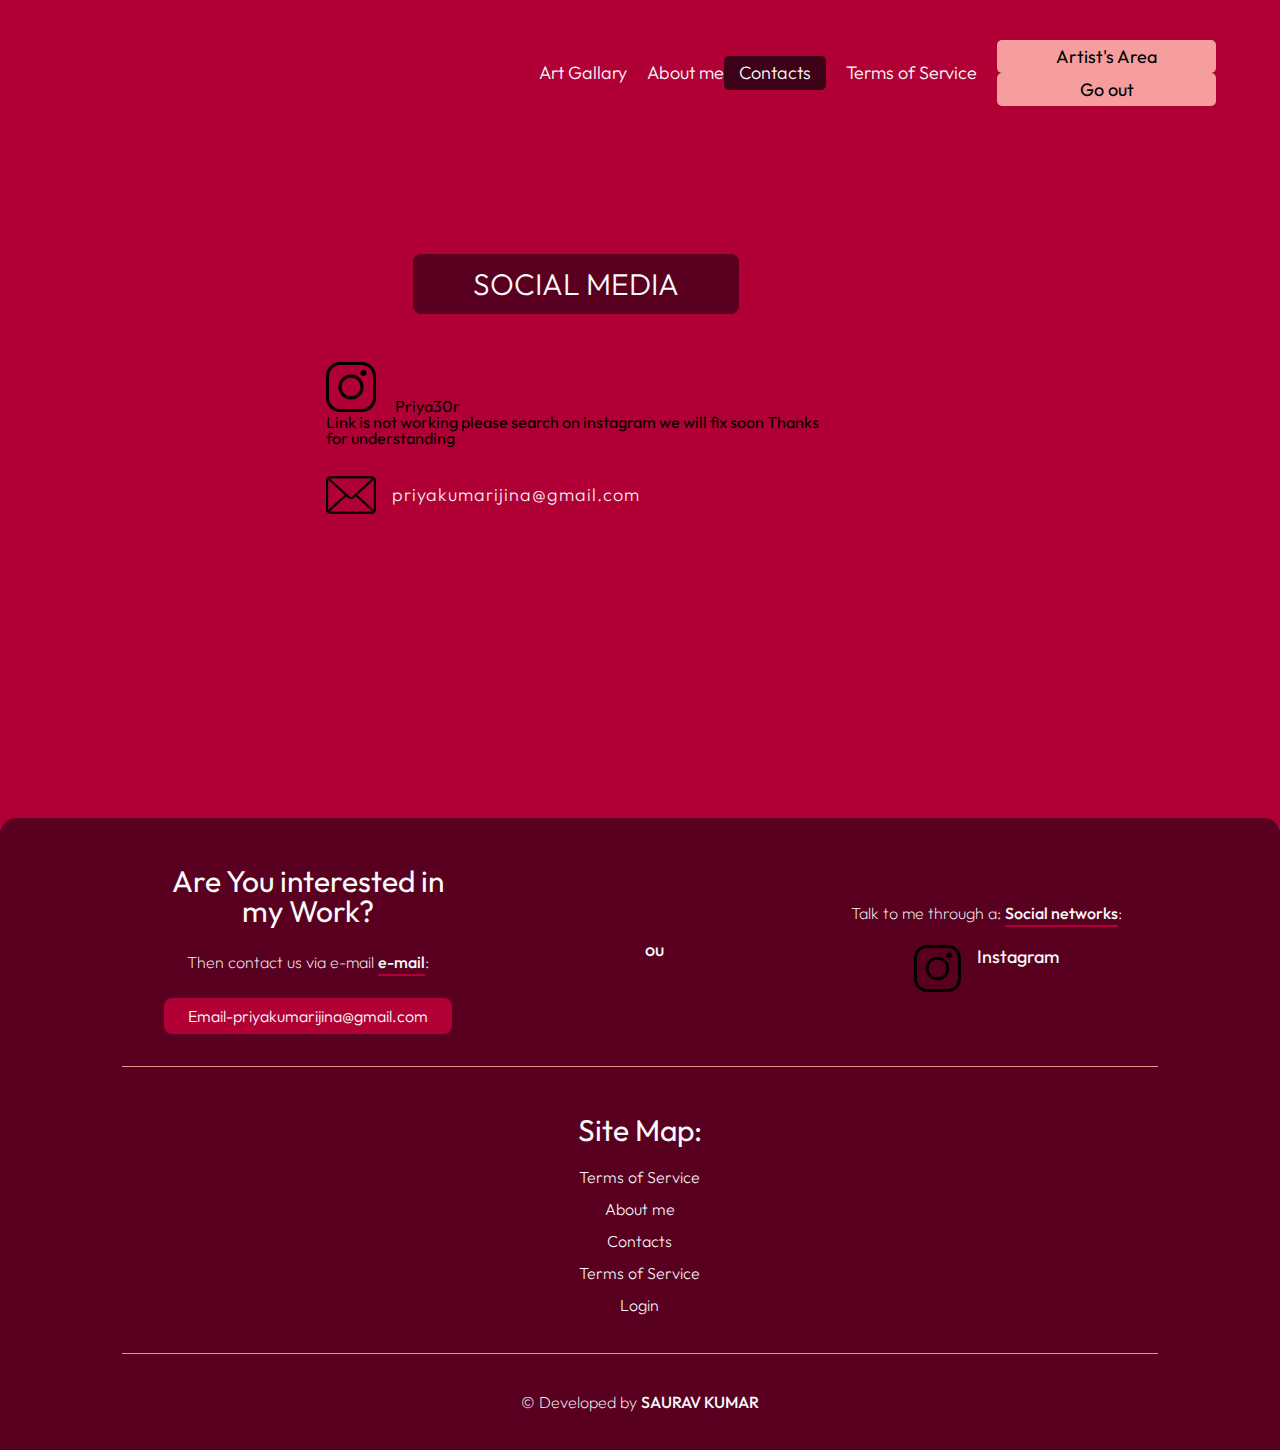
<file: html/contatos.html>
<!DOCTYPE html>
<html lang="pt-br">
<head>
    <meta charset="UTF-8">
    <meta name="viewport" content="width=device-width, initial-scale=1.0">
    <meta name="author" content="Mariana Matias Siqueira">

    <title>SOCIAL MEDIA - PRIYA PAINTINGS</title>

    <link rel="shortcut icon" href="../img/icon.png" type="image/x-icon">
    <link rel="stylesheet" href="../style.css" type="text/css">
</head>
<body>

    <!-- CABEÇALHO: -->
    <header class="cabecalho" id="topo">

        <!-- NAVEGAÇÃO: -->
        <button class="cabecalho__nav__btn" type="button" onclick="abrindoMenu()">
            <img class="nav__btn-hamburgue" src="../img/menu-fechado.svg" alt="Menu Fechado">
        </button>

        <nav class="cabecalho__nav">

            <img src="../img/menu-aberto.svg" alt="Menu Aberto" class="cabecalho__nav__icone" onclick="abrindoMenu()" tabindex="0">

            <h3 class="cabecalho__nav__titulo">Menu:</h3>

            <ul class="cabecalho__nav__lista">
                <li class="nav__lista__itens">
                    <a href="../index.html">Art Gallary</a>
                </li>
                <li class="nav__lista__itens">
                    <a href="sobre.html">About me</a>
                </li>
                <li class="nav__lista__itens nav-ativo">
                    <a href="contatos.html">Contacts</a>
                </li>


                <!-- <li class="nav__lista__itens"> -->
                    <!-- <a href="">Currículo</a> -->
                <!-- </li> -->

                <li class="nav__lista__itens">
                    <a href="termos.html">Terms of Service</a>
                </li>
            </ul>

            <div class="cabecalho__nav__btn-login">
                <button class="cabecalho__nav__btn-entrar"><a href="login.html">Artist's Area</a></button>
                <button class="cabecalho__nav__btn-sair">Go out</button>
            </div>
        </nav>

        
    </header>
    <!-- FIM DO CABEÇALHO -->

    <!-- CONTEUDO PRINCIPAL: -->
    <main class="principal__contatos">

        <h1 class="principal__contatos__titulo">SOCIAL MEDIA</h1>

        <div class="contatos-container">
            <a href="" class="contacts-item">
                <img src="../img/instagram.svg" alt="icone e logotipo do instagram">
                <span>Priya30r</span>
                <div>
                </div>
                <span>Link is not working please search on instagram we will fix soon</span>
                <span> Thanks for understanding</span>
            </a>


            <a href="" class="contatos-item">
                <img src="../img/email.svg" alt="icone de uma carta de correios">
                <span>priyakumarijina@gmail.com</span>
            </a>
        </div>

    </main>
    <!-- FIM DO CONTEUDO PRINCIPAL -->

    <!-- RODAPÉ: -->
    <footer class="rodape">
        <div class="rodape__contatos">
            <div class="rodape__contatos-email">
                <h3>Are You interested in my Work?</h3>
                <p>Then contact us via e-mail <strong>e-mail</strong>:</p>
                <button>Email-priyakumarijina@gmail.com</button>
            </div>

            <div>
                <p><strong>ou</strong></p>
            </div>

            <div class="rodape__contatos-redes">
                <p>Talk to me through a: <strong>Social networks</strong>:</p>

                <div class="contatos-redes-img">
                    <a href=""><img src="../img/instagram.svg" alt="instagram do artista"></a>

                    <a href="https://www.instagram.com/priya30r?igsh=MW5lYXpsNXc5bXlnNQ=="><button oneclick="document.location='https://www.instagram.com/priya30r'" >Instagram</button>
                        </a>
                    </div>
                   
                </div>
            </div>
        </div>

        <div class="rodape__mapa-site">
            <h3>Site Map:</h3>
            <ul>
                <li><a href="../index.html">Terms of Service</a></li>   
                <li><a href="sobre.html">About me</a></li>
                <li><a href="contatos.html">Contacts</a></li>
                <li><a href="termos.html">Terms of Service</a></li>
                <li><a href="login.html">Login</a></li>
            </ul>
        </div>

        <div class="rodape__creditos">
            <span class="rodape__desenvolvedor">&copy Developed by <a href="https://github.com/Saurav18aug/" target="_blank">SAURAV KUMAR</a></span>
        </div>

    </footer>
    <!-- FIM DO RODAPÉ -->

    <!-- SCRIPT: -->
    <script type="text/javascript" src="../script/menu-mobile.js"></script>
</body>
</html>
</file>
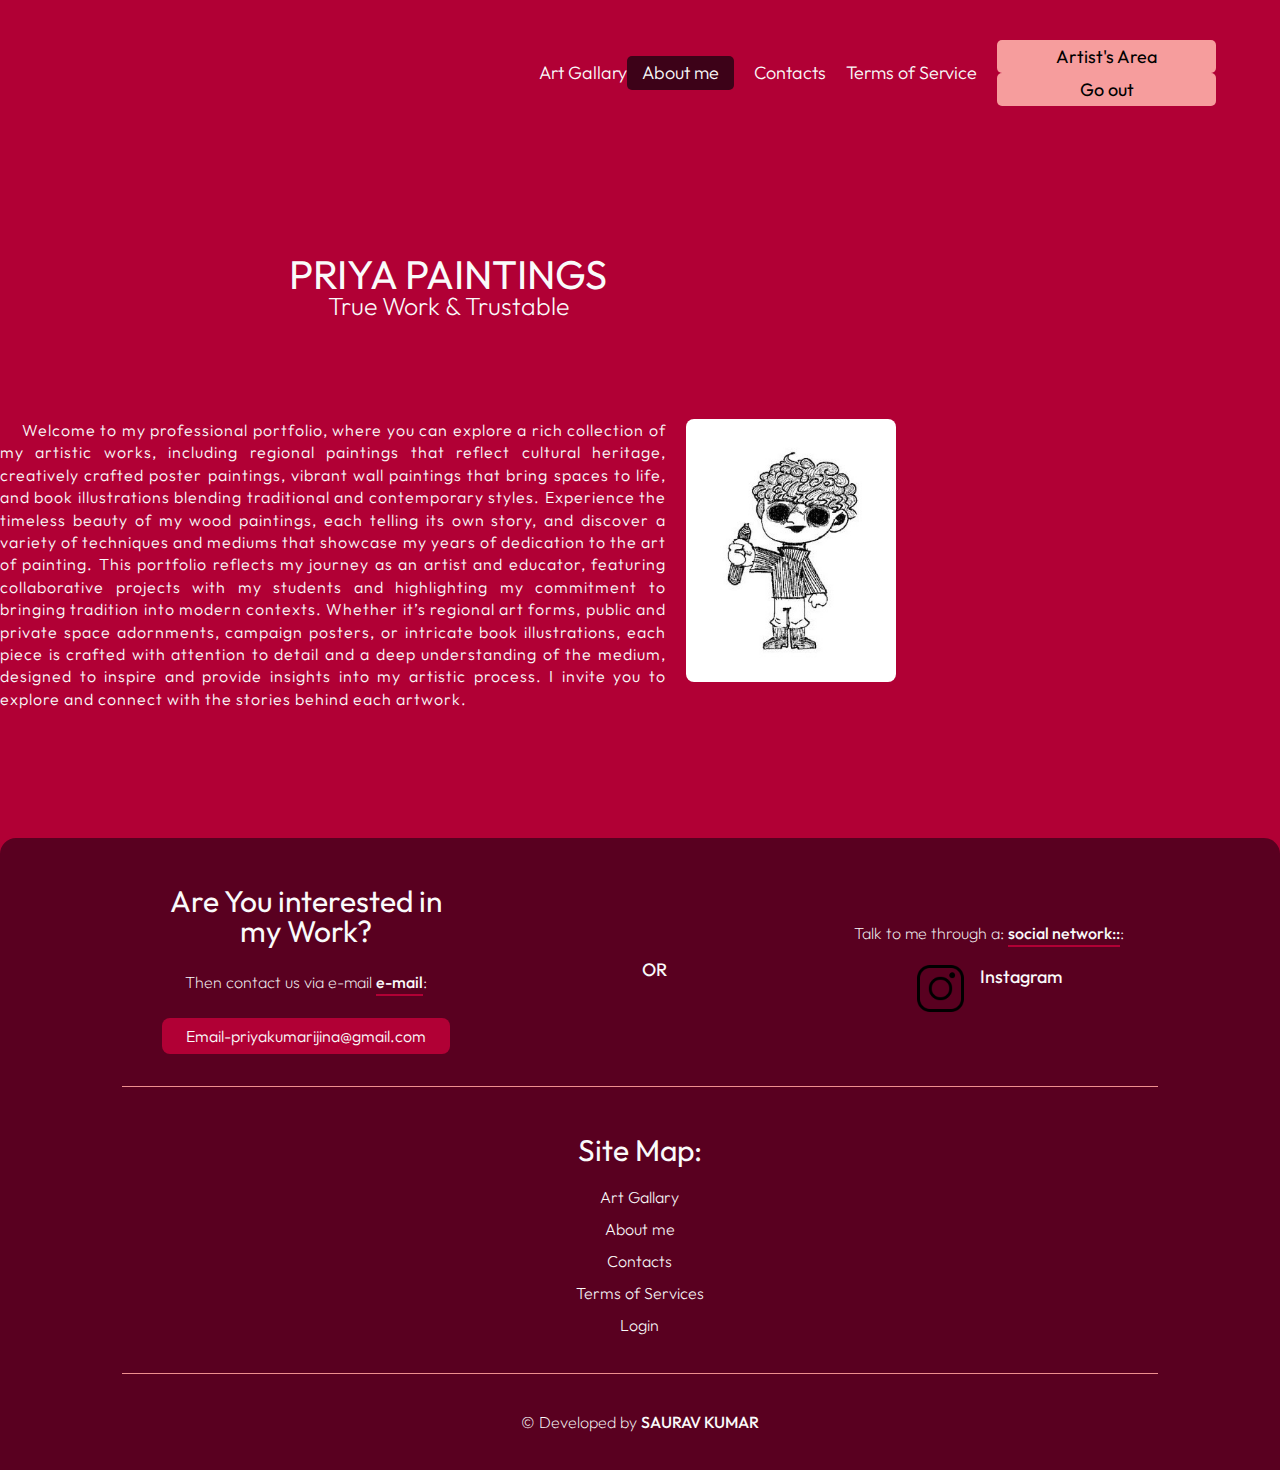
<file: html/sobre.html>
<!DOCTYPE html>
<html lang="pt-br">
<head>
    <meta charset="UTF-8">
    <meta name="viewport" content="width=device-width, initial-scale=1.0">
    <meta name="author" content="Mariana Matias Siqueira">

    <title>About me - PRIYA PAINTINGS</title>

    <link rel="shortcut icon" href="../img/icon.png" type="image/x-icon">
    <link rel="stylesheet" href="../style.css" type="text/css"> 
</head>
<body>
    
    <!-- CABEÇALHO: -->
    <header class="cabecalho" id="topo">

        <!-- NAVEGAÇÃO: -->
        <button class="cabecalho__nav__btn" type="button" onclick="abrindoMenu()">
            <img class="nav__btn-hamburgue" src="../img/menu-fechado.svg" alt="Menu Fechado">
        </button>

        <nav class="cabecalho__nav">

            <img src="../img/menu-aberto.svg" alt="Menu Aberto" class="cabecalho__nav__icone" onclick="abrindoMenu()" tabindex="0">

            <h3 class="cabecalho__nav__titulo">Menu:</h3>

            <ul class="cabecalho__nav__lista">
                <li class="nav__lista__itens">
                    <a href="../index.html">Art Gallary</a>
                </li>
                <li class="nav__lista__itens nav-ativo">
                    <a href="sobre.html">About me</a>
                </li>
                <li class="nav__lista__itens">
                    <a href="contatos.html">Contacts</a>


                <!-- </li> -->
                <!-- <li class="nav__lista__itens"> -->
                    <!-- <a href="">CurrS</a> -->
                <!-- </li> -->


                <li class="nav__lista__itens">
                    <a href="termos.html">Terms of Service</a>
                </li>
            </ul>

            <div class="cabecalho__nav__btn-login">
                <button class="cabecalho__nav__btn-entrar"><a href="login.html">Artist's Area</a></button>
                <button class="cabecalho__nav__btn-sair">Go out</button>
            </div>
        </nav>

        
    </header>
    <!-- FIM DO CABEÇALHO -->

    <!-- CONTEUDO PRINCIPAL: -->
    <main class="principal__sobre">
        <div class="principal__titulo">
            <h1 class="principal__nome-artistico" tabindex="-1">PRIYA PAINTINGS</h1>
            <h2 class="principal__nome-artista" tabindex="-1">True Work & Trustable</h2>
        </div>

        <section class="principal__sobre-texto">
            <img src="../img/perfil.jpg" alt="Arte no estilo cartoon criado pelo artista para representar a si mesmo.">

            <p>&emsp; Welcome to my professional portfolio, where you can explore a rich collection of my artistic works, including regional paintings that reflect cultural heritage, creatively crafted poster paintings, vibrant wall paintings that bring spaces to life, and book illustrations blending traditional and contemporary styles. Experience the timeless beauty of my wood paintings, each telling its own story, and discover a variety of techniques and mediums that showcase my years of dedication to the art of painting. This portfolio reflects my journey as an artist and educator, featuring collaborative projects with my students and highlighting my commitment to bringing tradition into modern contexts. Whether it’s regional art forms, public and private space adornments, campaign posters, or intricate book illustrations, each piece is crafted with attention to detail and a deep understanding of the medium, designed to inspire and provide insights into my artistic process. I invite you to explore and connect with the stories behind each artwork.</p>
        </section>

    </main>

    <!-- RODAPÉ: -->
    <footer class="rodape">
        <div class="rodape__contatos">
            <div class="rodape__contatos-email">
                <h3>Are You interested in my Work?</h3>
                <p>Then contact us via e-mail <strong>e-mail</strong>:</p>
                <button>Email-priyakumarijina@gmail.com</button>
            </div>

            <div>
                <p><strong>OR</strong></p>
            </div>

            <div class="rodape__contatos-redes">
                <p>Talk to me through a: <strong> social network::</strong>:</p>
                <div class="contatos-redes-img">
                    <a href=""><img src="../img/instagram.svg" alt="instagram do artista"></a>

                    <a href="https://www.instagram.com/priya30r?igsh=MW5lYXpsNXc5bXlnNQ=="><button oneclick="document.location='https://www.instagram.com/priya30r'" >Instagram</button>
                        </a>
                    </div>
                   
                </div>
            </div>
        </div>

        <div class="rodape__mapa-site">
            <h3>Site Map:</h3>
            <ul>
                <li><a href="../index.html">Art Gallary</a></li>   
                <li><a href="sobre.html">About me</a></li>
                <li><a href="contatos.html">Contacts</a></li>
                <li><a href="termos.html">Terms of Services</a></li>
                <li><a href="login.html">Login</a></li>
            </ul>
        </div>

        <div class="rodape__creditos">
            <span class="rodape__desenvolvedor">&copy Developed by <a href="https://github.com/Saurav18aug/"
                    target="_blank">SAURAV KUMAR</a></span>
        </div>

    </footer>
    <!-- FIM DO RODAPÉ -->

    <!-- SCRIPT: -->
    <script type="text/javascript" src="../script/menu-mobile.js"></script>
</body>
</html>
</file>
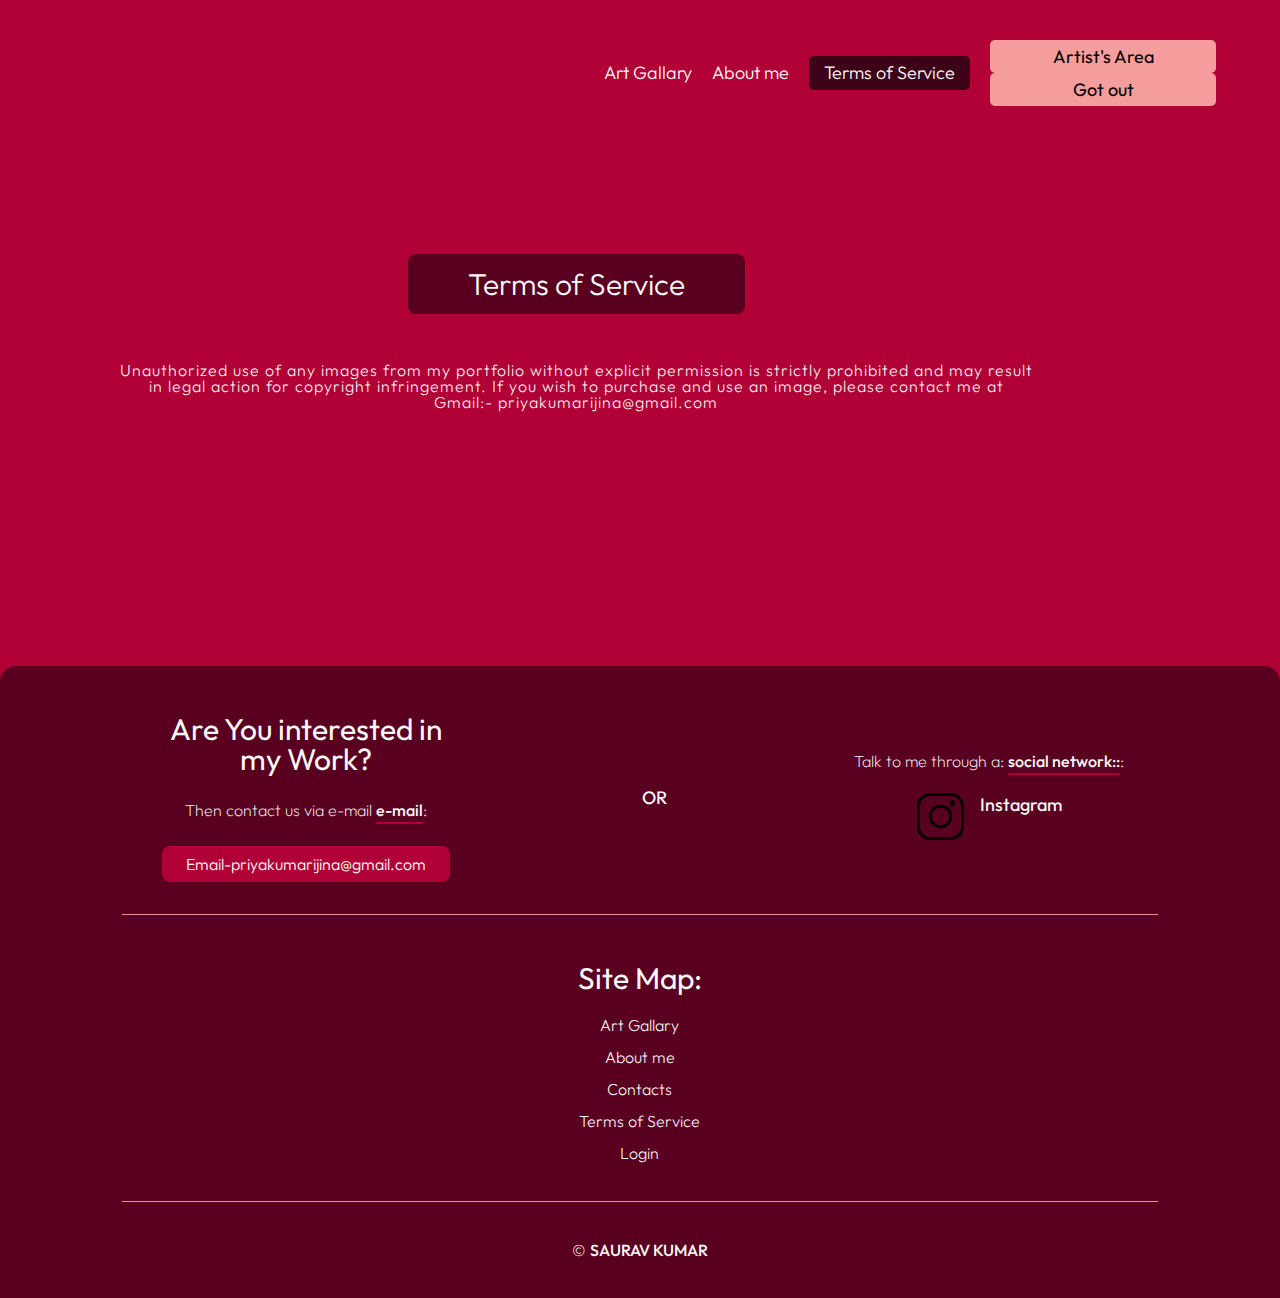
<file: html/termos.html>
<!DOCTYPE html>
<html lang="pt-br">

<head>
    <meta charset="UTF-8">
    <meta name="viewport" content="width=device-width, initial-scale=1.0">
    <meta name="author" content="Mariana Matias Siqueira">

    <title>Terms of Service - PRIYA paintings</title>

    <link rel="shortcut icon" href="../img/icon.png" type="image/x-icon">
    <link rel="stylesheet" href="../style.css" type="text/css">
</head>

<body>

    <!-- CABEÇALHO: -->
    <header class="cabecalho" id="topo">

        <!-- NAVEGAÇÃO: -->
        <button class="cabecalho__nav__btn" type="button" onclick="abrindoMenu()">
            <img class="nav__btn-hamburgue" src="../img/menu-fechado.svg" alt="Menu Fechado">
        </button>

        <nav class="cabecalho__nav">

            <img src="../img/menu-aberto.svg" alt="Menu Aberto" class="cabecalho__nav__icone" onclick="abrindoMenu()"
                tabindex="0">

            <h3 class="cabecalho__nav__titulo">Menu:</h3>

            <ul class="cabecalho__nav__lista">
                <li class="nav__lista__itens">
                    <a href="../index.html">Art Gallary</a>
                </li>
                <li class="nav__lista__itens">
                    <a href="sobre.html">About me</a>
                </li>
                <li class="nav__lista__itens">
                    
                    
                    <!-- <a href="contatos.html">Contatos</a> -->
                <!-- </li> -->


                <!-- <li class="nav__lista__itens"> -->
                    <!-- <a href="">Currí</a> -->
                <!-- </li> -->



                <li class="nav__lista__itens nav-ativo">
                    <a href="termos.html">Terms of Service</a>
                </li>
            </ul>

            <div class="cabecalho__nav__btn-login">
                <button class="cabecalho__nav__btn-entrar"><a href="login.html">Artist's Area</a></button>
                <button class="cabecalho__nav__btn-sair">Got out</button>
            </div>
        </nav>


    </header>
    <!-- FIM DO CABEÇALHO -->

    <!-- CONTEUDO PRINCIPAL: -->
    <main class="principal__termos">

        <h1 class="principal__termos__titulo">Terms of Service</h1>

        <section class="principal__termos-texto">
            <p>Unauthorized use of any images from my portfolio without explicit permission is strictly prohibited and may result in legal action for copyright infringement. If you wish to purchase and use an image, please contact me at </p>
            <p>Gmail:- priyakumarijina@gmail.com</p>
        </section>

    </main>
<!-- RODAPÉ: -->
<footer class="rodape">
    <div class="rodape__contatos">
        <div class="rodape__contatos-email">
            <h3>Are You interested in my Work?</h3>
            <p>Then contact us via e-mail <strong>e-mail</strong>:</p>
            <button>Email-priyakumarijina@gmail.com</button>
        </div>

        <div>
                <p><strong>OR</strong></p>
            </div>

            <div class="rodape__contatos-redes">
                <p>Talk to me through a: <strong> social network::</strong>:</p>

                <div class="contatos-redes-img">
                    <a href=""><img src="../img/instagram.svg" alt="instagram do artista"></a>

                    <a href="https://www.instagram.com/priya30r?igsh=MW5lYXpsNXc5bXlnNQ=="><button oneclick="document.location='https://www.instagram.com/priya30r'" >Instagram</button>
                        </a>
                    </div>
                   
                </div>
            </div>
        </div>
        <div class="rodape__mapa-site">
            <h3>Site Map:</h3>
            <ul>
                <li><a href="../index.html">Art Gallary</a></li>
                <li><a href="sobre.html">About me</a></li>
                <li><a href="contatos.html">Contacts</a></li>
                <li><a href="termos.html">Terms of Service</a></li>
                <li><a href="login.html">Login</a></li>
            </ul>
        </div>

        <div class="rodape__creditos">
            <span class="rodape__desenvolvedor">&copy  <a href="https://github.com/Saurav18aug/"
                    target="_blank">SAURAV KUMAR</a></span>
        </div>

    </footer>
    <!-- FIM DO RODAPÉ -->

    <!-- SCRIPT: -->
    <script type="text/javascript" src="../script/menu-mobile.js"></script>
</body>
</html>
</file>
<file: style.css>
@import url('https://fonts.googleapis.com/css2?family=Outfit:wght@100..900&display=swap');
@import url(style/reset.css);
@import url(style/contatos.css);
@import url(style/header_index.css);
@import url(style/login.css);
@import url(style/main_index.css);
@import url(style/sobre.css);
@import url(style/termos.css);
@import url(style/rodape.css);
@import url(style/modais_index.css);

:root{ 
    --cor-background: #B10035;
    --rosa-escuro: #590020;
    --rosa-escuro2: #3d0218;
    --rosa-queimado: #EF8F8F;
    --rosa-queimado-claro: #F69D9D;
    --rosa-claro: #FFDADA;
    --branco: #FAFAFA;
    --cinza-claro: #D9D9D9;
    --cinza-escuro: #323232;
    --cinza-fonte: #8E8E8E;
    --fonte: "Outfit", sans-serif;
}

*{
    box-sizing: border-box;
}

html{
    scroll-behavior: smooth;
}

body{
    display: flex;
    flex-direction: column;
    height: 100vh;
    background-color: var(--cor-background);
    font-family: var(--fonte);
    position: relative;
}

::-webkit-scrollbar {
    background-color: var(--rosa-queimado);
    border-radius: 8px;
}

::-webkit-scrollbar-thumb {
    background-color: var(--rosa-escuro);
    border-radius: 8px;
}

.displayNone {
    display: none;
}
</file>
